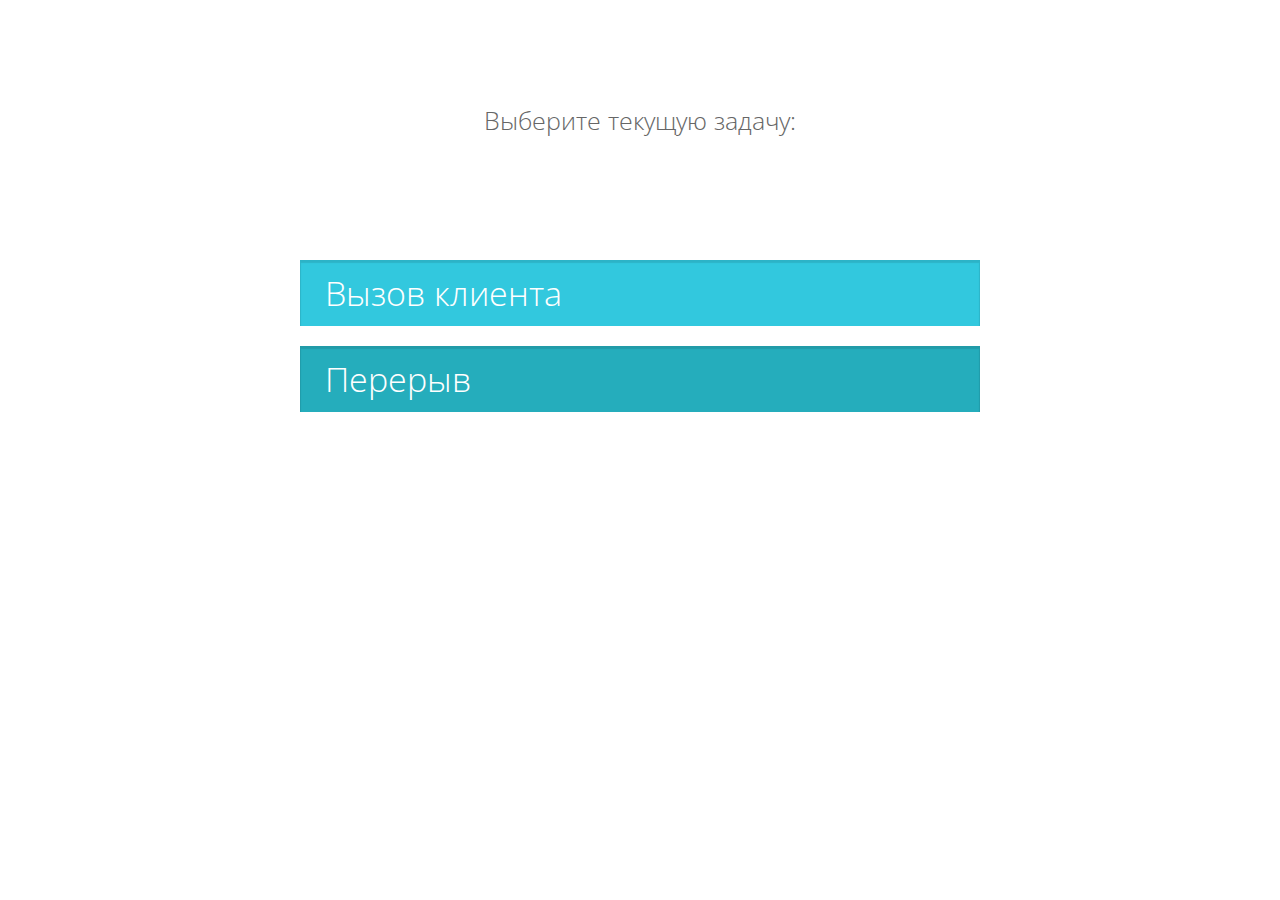
<file: index.html>
<!DOCTYPE html>
<html lang="en">
<head>
    <meta charset="UTF-8">
    <link href="css/bootstrap.min.css" rel="stylesheet">
    <link href="css/font-awesome.min.css" rel="stylesheet">
    <link href="css/style-78.css" rel="stylesheet">
    <title> Окно сотрудника банка</title>
</head>
<body>
<div class="ui-78">
     <h2 class="bank-text"> Выберите текущую задачу:</h2>
   <div class="list">
				<div class="l-item bg-lblue">
					<a href="Number.html" class="bg-lblue clearfix">
						<span>Вызов клиента</span>
					</a>
				</div>
					<div class="clearfix space"></div>
				<div class="l-item bg-pureblue">
					<a href="#" class="bg-pureblue clearfix">
						<span>Перерыв</span>
					</a>
				</div>
					<div class="clearfix space"></div>

            </div>
    </div>
</body>
</html>
</file>
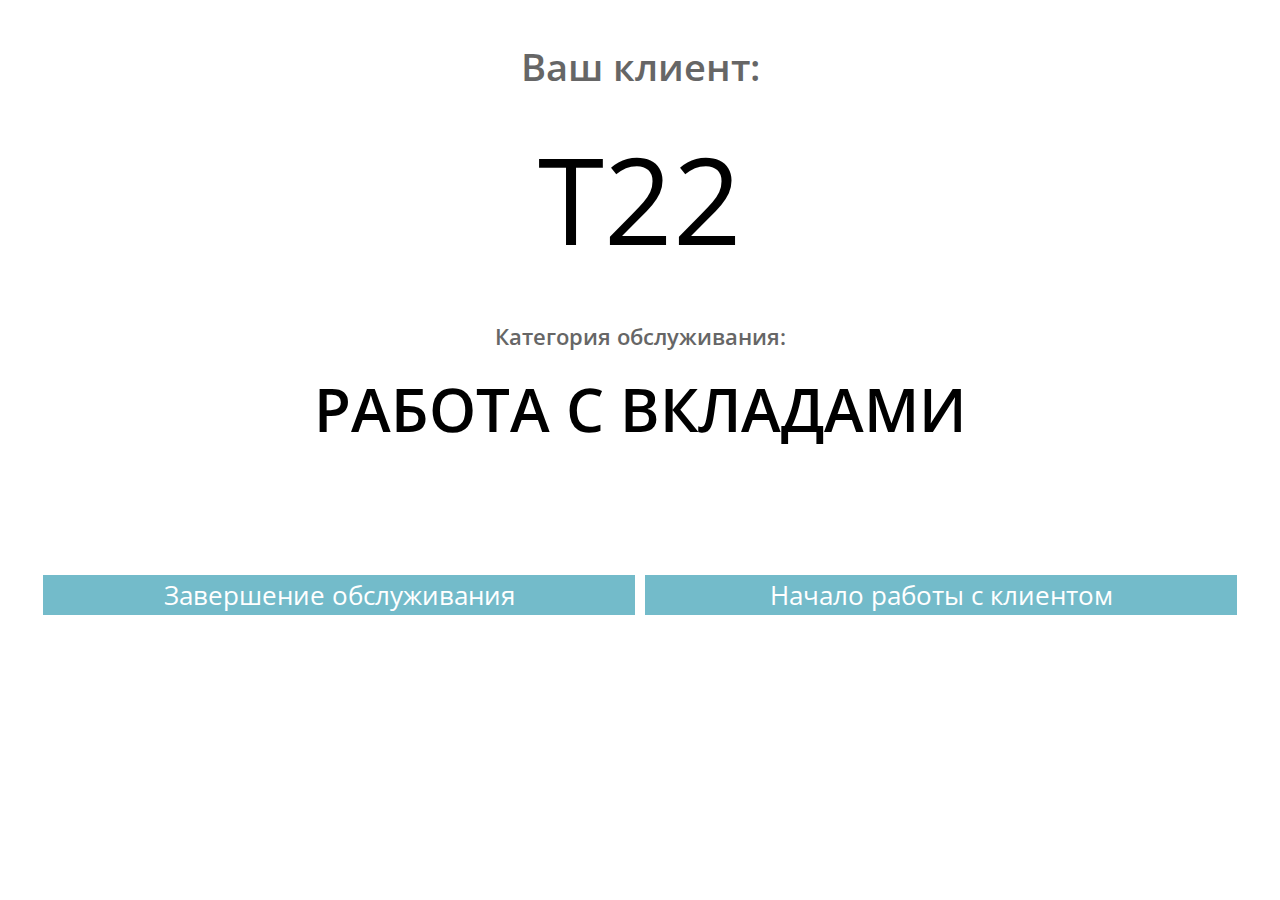
<file: Number.html>
<!DOCTYPE html>
<html lang="ru">
<head>
    <meta charset="UTF-8">
    <link href="css/style-78.css" rel="stylesheet">

</head>
<body>
   <div class="all-2">
    <title>Ваш клиент</title>
    <h4 class="position">Ваш клиент:</h4>
    <p class="number-2">Т22</p>
    <h3>Категория обслуживания:</h3>
    <h1 class="bank-category "> РАБОТА С ВКЛАДАМИ</h1>
    <ul class="menu">
    <li><a href="index.html">Завершение обслуживания </a></li>
  	<li><a href="#">Начало работы с клиентом</a></li>
		</ul>
    </div>
</body>
</html>
</file>
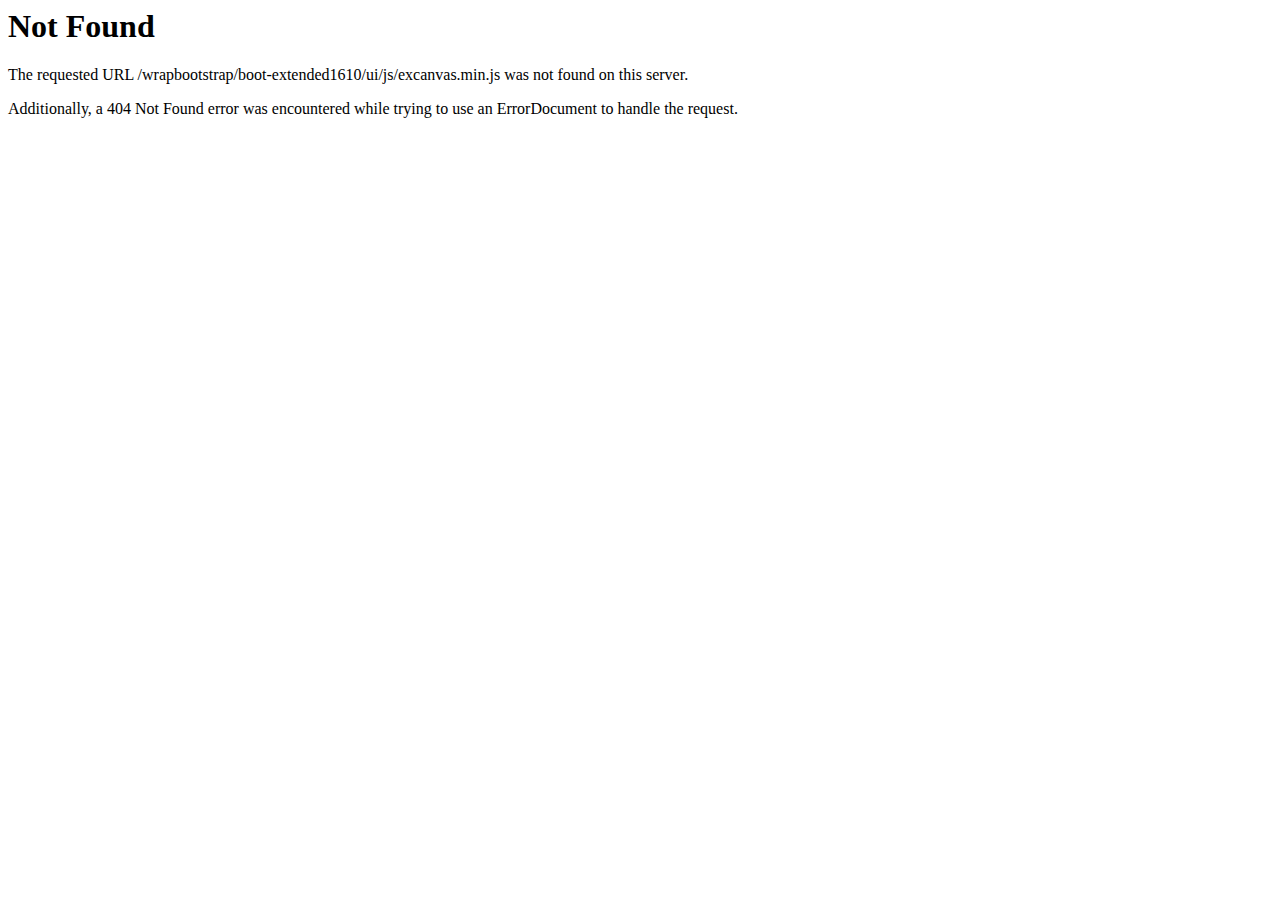
<file: js/excanvas.min.js.html>
<!DOCTYPE HTML PUBLIC "-//IETF//DTD HTML 2.0//EN">
<html><head>
<title>404 Not Found</title>
</head><body>
<h1>Not Found</h1>
<p>The requested URL /wrapbootstrap/boot-extended1610/ui/js/excanvas.min.js was not found on this server.</p>
<p>Additionally, a 404 Not Found
error was encountered while trying to use an ErrorDocument to handle the request.</p>
</body></html>
</file>
<file: css/style-78.css>
/************************
Designed by : http://responsivewebinc.com
************************/
/* Open Sans  */
@import url('http://fonts.googleapis.com/css?family=Open+Sans:300,400italic,400,600');
/* General */
body {
	color: #666666;
	font-size: 13px;
	line-height: 23px;
	background: #fff;
	font-family: 'Open Sans', sans-serif;
	-webkit-font-smoothing: antialiased;
}
h1,
h2,
h3,
h4,
h5,
h6 {
	color: #666;
	font-family: 'Open Sans', sans-serif;
	font-weight: 600;
	margin: 2px 0px;
	padding: 0px;
    text-align: center;
}
h1 {
	font-size: 25px;
	line-height: 45px;
}
h2 {
	font-size: 18px;
	line-height: 30px;
}
h3 {
	font-size: 22px;
	line-height: 37px;
}
h4 {
	font-size: 18px;
	line-height: 33px;
}
h5 {
	font-size: 15px;
	line-height: 30px;
}
h6 {
	font-size: 13px;
	line-height: 28px;
}
p {
	margin: 2px 0px;
	padding: 0px;
	margin-bottom:5px;
	line-height:28px;
    text-align: center;
}
a{
	text-decoration: none;
	color: #777;
}
a:hover,a:active,a:focus {
	outline: 0;
	text-decoration: none;
	color: #999;
}
hr {
	margin: 10px 0px;
	padding: 0px;
	border-top: 0px;
	border-bottom: 1px solid #eee;
}
:focus {
	outline:none;
}
::-moz-focus-inner {
	border:0;
}
/* Text color classes */
.white {
  color: #ffffff !important;
}
.grey {
  color: #eeeeee !important;
}
.black {
  color: #555555 !important;
}
.red {
  color: #f75353 !important;
}
.green {
  color: #51d466 !important;
}
.lblue {
  color: #32c8de !important;
}
.blue {
  color: #609cec !important;
}
.orange {
  color: #f78153 !important;
}
.yellow {
  color: #fcd419 !important;
}
.purple {
  color: #cb79e6 !important;
}
.rose {
  color: #ff61e7 !important;
}
.brown {
  color: #d08166 !important;
}
/* Background color classes */
.bg-white {
  background-color: #ffffff !important;
}
.bg-grey {
  background-color: #eeeeee !important;
}
.bg-black {
  background-color: #555555 !important;
}
.bg-red {
  background-color: #f75353 !important;
}
.bg-green {
  background-color: #51d466 !important;
}
.bg-lblue {
  background-color: #32c8de !important;
}
.bg-blue {
  background-color: #609cec !important;
}
.bg-pureblue 
{
   background-color: #25ADBC!important;
}
.bg-purebeige
{
    background-color: #F0EADC!important;
}

.bg-orange {
  background-color: #f78153 !important;
}
.bg-yellow {
  background-color: #fcd419 !important;
}
.bg-purple {
  background-color: #cb79e6 !important;
}
.bg-rose {
  background-color: #ff61e7 !important;
}
.bg-brown {
  background-color: #d08166 !important;
}
/* Border color classes */
.br-white {
  border: 1px solid #ffffff !important;
}
.br-grey {
  border: 1px solid #eeeeee;
}
.br-black {
  border: 1px solid #555555;
}
.br-red {
  border: 1px solid #f75353;
}
.br-green {
  border: 1px solid #51d466;
}
.br-lblue {
  border: 1px solid #32c8de;
}
.br-blue {
  border: 1px solid #609cec;
}
.br-orange {
  border: 1px solid #f78153;
}
.br-yellow {
  border: 1px solid #fcd419;
}
.br-purple {
  border: 1px solid #cb79e6;
}
.br-rose {
  border: 1px solid #ff61e7;
}
.br-brown {
  border: 1px solid #d08166;
}
/* Button classes */
.btn {
	border-radius: 2px;
	position: relative;
}
.btn.btn-no-border {
	border: 0px !important;
}
/* Button colors */
.btn.btn-white {
	background: #ffffff;
	color: #666666;
	border: 1px solid #dddddd;
}
.btn.btn-white:hover,
.btn.btn-white:focus,
.btn.btn-white.active,
.btn.btn-white:active {
	background: #f7f7f7;
	color: #666666;
}
.btn.btn-grey {
	background: #eeeeee;
	color: #666666;
	border: 1px solid #d5d5d5;
}
.btn.btn-grey:hover,
.btn.btn-grey:focus,
.btn.btn-grey.active,
.btn.btn-grey:active {
	background: #d5d5d5;
	color: #999;
}
.btn.btn-black {
	color: #ffffff;
	background: #666666;
	border: 1px solid #4d4d4d;
}
.btn.btn-black:hover,
.btn.btn-black:focus,
.btn.btn-black.active,
.btn.btn-black:active {
	background: #4d4d4d;
	color: #ffffff;
}
.btn.btn-red {
	color: #ffffff;
	background: #ed5441;
	border: 1px solid #e52d16;
}
.btn.btn-red:hover,
.btn.btn-red:focus,
.btn.btn-red.active,
.btn.btn-red:active {
	color: #ffffff;
	background: #e52d16;
}
.btn.btn-green {
	color: #ffffff;
	background: #51d466;
	border: 1px solid #30c247;
}
.btn.btn-green:hover,
.btn.btn-green:focus,
.btn.btn-green.active,
.btn.btn-green:active {
	background: #30c247;
	color: #ffffff;
}
.btn.btn-lblue {
	color: #ffffff;
	background: #32c8de;
	border: 1px solid #1faabe;
}
.btn.btn-lblue:hover,
.btn.btn-lblue:focus,
.btn.btn-lblue.active,
.btn.btn-lblue:active {
	background: #1faabe;
	color: #ffffff;
}
.btn.btn-blue {
	color: #ffffff;
	background: #609cec;
	border: 1px solid #3280e7;
}
.btn.btn-blue:hover,
.btn.btn-blue:focus,
.btn.btn-blue.active,
.btn.btn-blue:active {
	background: #3280e7;
	color: #ffffff;
}
.btn.btn-orange {
	color: #ffffff;
	background: #f8a841;
	border: 1px solid #f69110;
}
.btn.btn-orange:hover,
.btn.btn-orange:focus,
.btn.btn-orange.active,
.btn.btn-orange:active {
	background: #f69110;
	color: #ffffff;
}
.btn.btn-yellow {
	background: #fcd419;
	color: #ffffff;
	border: 1px solid #dfb803;
}
.btn.btn-yellow:hover,
.btn.btn-yellow:focus,
.btn.btn-yellow.active,
.btn.btn-yellow:active {
	background: #dfb803;
	color: #ffffff;
}
.btn.btn-purple {
	background: #cb79e6;
	color: #ffffff;
	border: 1px solid #ba4ede;
}
.btn.btn-purple:hover,
.btn.btn-purple:focus,
.btn.btn-purple.active,
.btn.btn-purple:active {
	background: #ba4ede;
	color: #ffffff;
}
.btn.btn-rose {
	background: #ff61e7;
	color: #ffffff;
	border: 1px solid #ff2edf;
}
.btn.btn-rose:hover,
.btn.btn-rose:focus,
.btn.btn-rose.active,
.btn.btn-rose:active {
	background: #ff2edf;
	color: #ffffff;
}
.btn.btn-brown {
	background: #d08166;
	color: #ffffff;
	border: 1px solid #c4613f;
}
.btn.btn-brown:hover,
.btn.btn-brown:focus,
.btn.btn-brown.active,
.btn.btn-brown:active {
	background: #c4613f;
	color: #ffffff;
}
/* Label */
.label {
	border-radius: 2px;
	font-weight: normal;
	padding: 3px 7px;
	font-size: 12px;
	line-height: 18px;
}
/* Label sizes */
.label.label-xs {
	font-size: 10px;
	padding: 1px 5px;
	line-height: 12px;
}
.label.label-sm {
	font-size: 11px;
	padding: 2px 6px;
	line-height: 15px;
}
.label.label-lg {
	font-size: 13px;
	padding: 5px 9px;
	line-height: 23px;
}
/* Label colors */
.label.label-white{
	color: #666666 !important;
	background: #f7f7f7;
}
.label.label-grey {
	color: #666666 !important;
	background: #eeeeee;
}
.label.label-black {
	color: #ffffff;
	background: #666666;
}
.label.label-red {
	color: #ffffff;
	background: #ed5441;
}
.label.label-green {
	color: #ffffff;
	background: #51d466;
}
.label.label-lblue {
	color: #ffffff;
	background: #32c8de;
}
.label.label-blue {
	color: #ffffff;
	background: #609cec;
}
.label.label-orange {
	color: #ffffff;
	background: #f8a841;
}
.label.label-yellow {
	background: #fcd419;
	color: #ffffff;
}
.label.label-purple {
	background: #cb79e6;
	color: #ffffff;
}
.label.label-rose {
	background: #ff61e7;
	color: #ffffff;
}
.label.label-brown {
	background: #d08166;
	color: #ffffff;
}
/* Badges */
.badge {
	min-width: 10px;
	padding: 3px 7px !important;
	font-size: 12px;
	line-height: 12px;
	font-weight: normal;
	display: inline-block;
	color: #fff;
	border-radius: 10px;
}
.badge.badge-white {
	color: #666666;
	background: #ffffff;
}
.badge.badge-grey {
	color: #a2a2a2;
	background: #eeeeee;
}
.badge.badge-black {
	color: #ffffff;
	background: #666666;
}
.badge.badge-red {
	color: #ffffff;
	background: #ed5441;
}
.badge.badge-green {
	color: #ffffff;
	background: #51d466;
}
.badge.badge-lblue {
	color: #ffffff;
	background: #32c8de;
}
.badge.badge-blue {
	color: #ffffff;
	background: #609cec;
}
.badge.badge-orange {
	color: #ffffff;
	background: #f8a841;
}
.badge.badge-yellow {
	color: #ffffff;
	background: #fcd419;
}
.badge.badge-purple {
	color: #ffffff;
	background: #cb79e6;
}
.badge.badge-rose {
	color: #ffffff;
	background: #ff61e7;
}
.badge.badge-brown {
	color: #ffffff;
	background: #d08166;
}
.btn .badge {
	position: absolute;
	top: -13px;
	right: -8px;
}
/* Social Media */
.facebook {	background: #3280e7; }
.facebook:hover { background: #134fa0; }
.twitter { background: #32c8de;}
.twitter:hover {	background: #188392;}
.google-plus {background: #f96f4a;}
.google-plus:hover {	background: #eb6440;}
.linkedin  {	background: #729fda;}
.linkedin:hover {background: #3069b6;}
.pinterest {	background: #ed5441;}
.pinterest:hover { background: #b72411;}
.dropbox {background: #32c8de;}
.dropbox:hover {	background: #188392;}
.bitcoin {background: #f8a841;}
.bitcoin:hover {	background: #cc7607;}
.foursquare {background: #22bed4;}
.foursquare:hover {background: #146f7c;}
.flickr { background: #ff61e7;}
.flickr:hover {	background: #fa00d4;}
.github {background: #666666;}
.github:hover {	background: #333333;}
.instagram {	background: #d6917a;}
.instagram:hover {background: #b35637;}
.skype {background: #32c8de;}
.skype:hover {background: #188392;}
.tumblr {background: #84a1c8;}
.tumblr:hover {background: #476d9f;}
.vimeo {background: #32c8de;}
.vimeo:hover {background: #188392;}
.dribbble{background: #ff2edf;}
.dribbble:hover {background: #c700a9;}
.youtube {background: #ed5441;}
.youtube:hover {	background: #b72411;}

/* UI X */
.ui-78{
	max-width:700px;
	margin:20px auto;
	padding:0px 10px;
}
.ui-78 h2{
	font-size:25px;
	line-height:20px;
	font-weight:300;
}
.ui-78 > p{
	font-size:15px;
	line-height:30px;
	color:#aaa;
}
.ui-78 .list{
	margin:40px 0px;
}
.ui-78 .l-item a{
	padding:13px 25px;
	display:block;
	color:#fff;
	-webkit-transition: all 1s ease;
	-moz-transition: all 1s ease;
	-o-transition: all 1s ease;
	-ms-transition: all 1s ease;
	transition: all 1s ease;	
	box-shadow:inset 0px 2px 1px 1px rgba(0,0,0,0.1);
}
.ui-78 .l-item a:hover{
	background:rgba(0,0,0,0.1) !important;
}
.ui-78 .l-item a span{
	float:left;
	font-size:34px;
	line-height:40px;
	font-weight:300;
}	
.ui-78 .l-item a i{
	float:right;
	font-size:50px;
	line-height:40px;
}
@media (max-width:550px){
	.ui-78 .l-item a{
		padding:15px;
	}
	.ui-78 .l-item a span{
		font-size:20px;
		line-height:20px;
	}
	.ui-78 .l-item a i{
		font-size:25px;
		line-height:20px;
	}
}
@media (max-width:290px){
	.ui-78 .l-item a span{
		font-size:15px;
		line-height:18px;
	}
	.ui-78 .l-item a i{
		font-size:16px;
		line-height:15px;
	}
}
.space
{
    margin-bottom:10px;
    margin-top: 10px;
}
.number
{
    padding: 200px;
    font-size: 180px;
    color: #000000;
}
.number-2
{
    padding: 100px;
    font-size: 120px;
    color: #000000;
}
.position
{
    font-size: 38px;
}
.talon
{
    text-align: center;
    font-size: 25px;
    padding-top: 20px;
    padding-left: 300px;
    padding-right: 300px;
}
.all
{
    padding-top: 70px;
}
.all-2
{
    padding-top: 40px;
}
.bank-text
{
    padding: 90px;
}
.bank-category 
{
    padding: 30px;
    font-size: 60px;
    color: #000000;
}
.menu {
	list-style-type: none;
	padding: 30px;
    margin-right: 0px;
	display: flex;
	align-items: flex-start;
	justify-content: flex-end;
}
.menu a {
	font-weight: normal;
	font-size: 26px;
	color: #ffffff;
	text-decoration: none;
	background-color: #73BBCA;
	display: block;
	width: 100%;
	height: 100%;
	text-align: center;
	line-height: 40px;
}
.menu li {
	font-size: 22px;
	color: #ffffff;
	background-color: #73BBCA;
	display: block;
	width: 50%;
	text-align: center;
	line-height: 40px;
	border: 5px solid #ffffff;
	margin-top: 65px;
}
.menu a:hover {
	background-color: #2A6792;
	color: #000000;
}
.table-all
{
    text-align: center;
    font-size: 30px;
}
.name-table
{
    padding: 50px;
    font-size: 25px;
}
</file>
